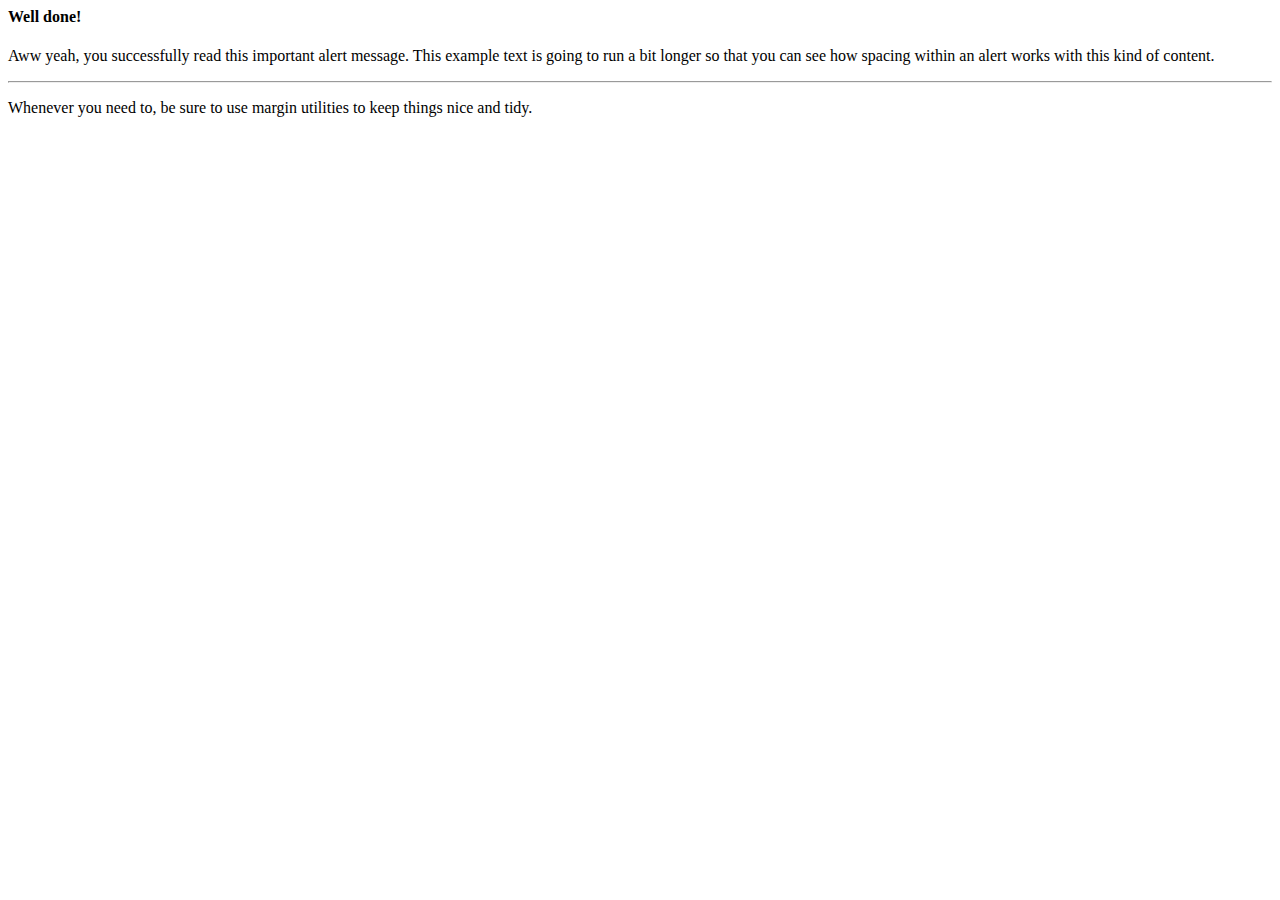
<file: success.html>
<html>
    <body>
        <head>
            <link href="https://cdn.jsdelivr.net/npm/bootstrap@5.1.3/dist/css/bootstrap.min.css" rel="stylesheet" integrity="sha384-1BmE4kWBq78iYhFldvKuhfTAU6auU8tT94WrHftjDbrCEXSU1oBoqyl2QvZ6jIW3" crossorigin="anonymous">
            <script src="https://cdn.jsdelivr.net/npm/bootstrap@5.1.3/dist/js/bootstrap.bundle.min.js" integrity="sha384-ka7Sk0Gln4gmtz2MlQnikT1wXgYsOg+OMhuP+IlRH9sENBO0LRn5q+8nbTov4+1p" crossorigin="anonymous"></script>

        </head>
        <div class="alert alert-success" role="alert">
            <h4 class="alert-heading">Well done!</h4>
            <p>Aww yeah, you successfully read this important alert message. This example text is going to run a bit longer so that you can see how spacing within an alert works with this kind of content.</p>
            <hr>
            <p class="mb-0">Whenever you need to, be sure to use margin utilities to keep things nice and tidy.</p>
          </div>
    </body>
</html>
</file>
